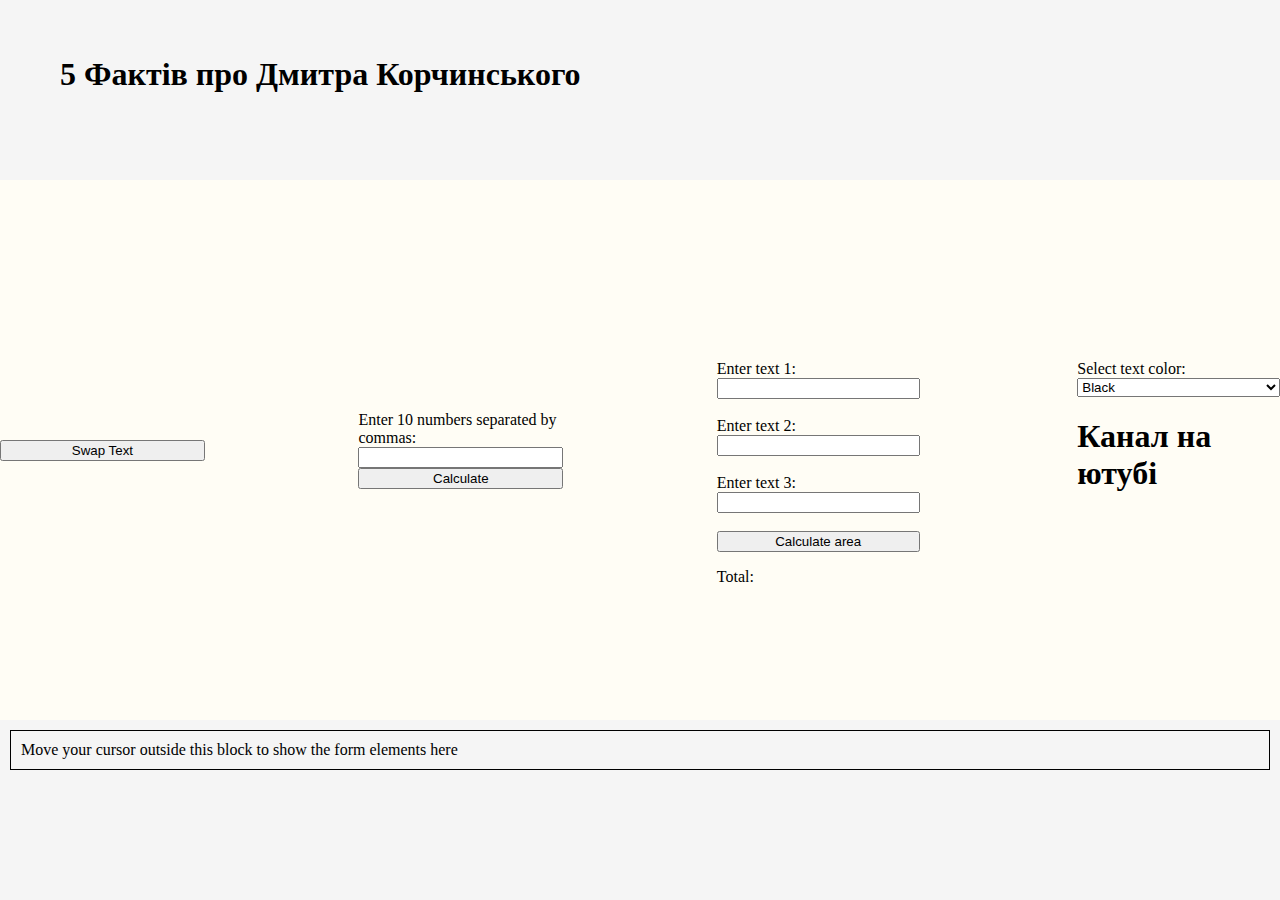
<file: Lab5/index.html>
<!DOCTYPE html>
<html>
<head>
    <meta charset="UTF-8">
    <link rel="stylesheet" href="lab5.css">
    <title>
        Корчинській
    </title>
</head>
<body>
<div class="content">
    <div class="header">
        <div class="header-inner-box" id="1">
            <h1>5 Фактів про Дмитра Корчинського</h1>
        </div>
    </div>
    <div class="container">
        <div class="left-middle-block">
            <button onclick="swapText()">Swap Text</button>
        </div>
        <div class="right-middle-block" id="form">
            <label>Enter 10 numbers separated by commas:</label>
            <input type="text" id="numbersInput">
            <button onclick="calculateMax()">Calculate</button>
        </div>
        <div class="right-big-block">
            <div class="header2">

            </div>
            <div class="small-one">
                <div class="left-onto-block" id="2">


                    <label for="textInput1">Enter text 1:</label>
                    <input type="text" id="textInput1">
                    <br>

                    <label for="textInput2">Enter text 2:</label>
                    <input type="text" id="textInput2">
                    <br>

                    <label for="textInput3">Enter text 3:</label>
                    <input type="text" id="textInput3">
                    <br>


                    <button onclick="calculateArea()">Calculate area</button>

                    <p>Total: <span id="totalText"></span></p>
                </div>
                <div class="right-onto-block" id="6">
                    <label for="colorSelector">Select text color:</label>
                    <select id="colorSelector">
                        <option value="black">Black</option>
                        <option value="red">Red</option>
                        <option value="blue">Blue</option>
                        <option value="green">Green</option>
                    </select>
                    <h1>Канал на ютубі</h1>
                </div>
            </div>
        </div>
    </div>
    <div class="footer">
        <div class="footer-inner-box, block" id="block7">
            Move your cursor outside this block to show the form elements here
        </div>
    </div>
</div>

<script>
    function swapText() {
        const headerElement = document.getElementById('1').querySelector('h1');
        const rightBlockElement = document.getElementById('6').querySelector('h1');

        const headerText = headerElement.textContent;
        const rightBlockText = rightBlockElement.textContent;

        headerElement.textContent = rightBlockText;
        rightBlockElement.textContent = headerText;
    }
</script>

<script>
    function calculateArea(){
        const first = document.getElementById('textInput1').value;
        const second = document.getElementById('textInput2').value;
        const third = document.getElementById('textInput3').value;

        const firstElement = parseInt(first);
        const secondElement = parseInt(second);
        const thirdElement = parseInt(third);
        let p = (firstElement + secondElement + thirdElement) / 2;
        let total = Math.sqrt(p*(p-firstElement)*(p-secondElement)*(p-thirdElement));

        document.getElementById('totalText').textContent = total;
    }
</script>
<script>
    // Function to calculate the number of max values
    function calculateMax() {
        const numbersInput = document.getElementById('numbersInput').value;
        const numbersArray = numbersInput.split(',').map(Number); // Convert input string to an array of numbers
        const maxNumber = Math.max(...numbersArray); // Find the maximum number
        const countMax = numbersArray.filter(num => num === maxNumber).length; // Count occurrences of the maximum number

        // Save the result to cookies
        document.cookie = `maxCount=${countMax}; expires=Thu, 18 Dec 2100 12:00:00 UTC`;

        // Show the result in a dialog window
        alert(`The number of max values is: ${countMax}. Result saved in cookies.`);
    }

    // Function to handle reloading and removing cookies
    function handleReload() {
        const maxCountCookie = document.cookie.replace(/(?:(?:^|.*;\s*)maxCount\s*=\s*([^;]*).*$)|^.*$/, "$1");

        if (maxCountCookie) {
            // Show the stored information from cookies
            alert(`Stored value in cookies: ${maxCountCookie}. Click OK to delete cookies.`);
            document.cookie = 'maxCount=; expires=Thu, 01 Jan 1970 00:00:00 UTC'; // Delete the cookie
            alert('Cookies deleted. Click OK to reload the page.');
            location.reload(); // Reload the page
        }
    }

    // Check for existing cookies on page load
    window.onload = handleReload;
</script>

<script>
    const block6 = document.getElementById('1');
    const colorSelector = document.getElementById('colorSelector');

    const savedColor = localStorage.getItem('textColor');
    if (savedColor) {
        block6.style.color = savedColor;
        colorSelector.value = savedColor;
    }

    colorSelector.addEventListener('change', function () {
        const selectedColor = colorSelector.value;
        block6.style.color = selectedColor;

        localStorage.setItem('textColor', selectedColor);
    });
</script>
<script>
    const block7 = document.getElementById('block7');

    block7.addEventListener('mouseout', function (event) {
        const target = event.relatedTarget;
        if (!block7.contains(target)) {
            block7.innerHTML = `
                    <form id="formData">
                        <label for="inputData">Enter data:</label>
                        <input type="text" id="inputData">
                        <button type="button" onclick="createTable()">Create Table</button>
                    </form>
                `;
        }
    });

    function createTable() {
        const formData = document.getElementById('formData');
        const inputData = document.getElementById('inputData').value.trim();

        if (inputData === '') {
            alert('Please enter data');
            return;
        }

        const tableData = inputData.split(',');

        let tableHTML = '<table>';

        if (tableData.length % 2 === 0) {
            for (let i = 0; i < tableData.length; i += 2) {
                tableHTML += `<tr><td>${tableData[i]}</td><td>${tableData[i + 1]}</td></tr>`;
            }
        } else {
            for (let i = 0; i < tableData.length; i++) {
                tableHTML += `<tr><td colspan="2">${tableData[i]}</td></tr>`;
            }
        }

        tableHTML += '</table>';

        const tableBlock = document.createElement('div');
        tableBlock.innerHTML = tableHTML;
        block7.appendChild(tableBlock);

        localStorage.setItem('tableData', JSON.stringify(tableData));
    }

    window.onload = function() {
        const storedTableData = localStorage.getItem('tableData');

        if (storedTableData) {
            const parsedTableData = JSON.parse(storedTableData);
            createTableFromLocalStorage(parsedTableData);
        }
    }

    function createTableFromLocalStorage(data) {
        let tableHTML = '<table>';

        if (data.length % 2 === 0) {
            for (let i = 0; i < data.length; i += 2) {
                tableHTML += `<tr><td>${data[i]}</td><td>${data[i + 1]}</td></tr>`;
            }
        } else {
            for (let i = 0; i < data.length; i++) {
                tableHTML += `<tr><td colspan="2">${data[i]}</td></tr>`;
            }
        }

        tableHTML += '</table>';

        const tableBlock = document.createElement('div');
        tableBlock.innerHTML = tableHTML;
        block7.appendChild(tableBlock);
    }

    window.onbeforeunload = function() {
        localStorage.removeItem('tableData');
    }
</script>

</body>
</html>
</file>
<file: Lab5/lab5.css>
body{
    padding: 0;
    margin:0;
    background-color: #fffdf5;
}
.block {
    border: 1px solid black;
    padding: 10px;
    margin: 10px;
}
table {
    border-collapse: collapse;
    margin-top: 10px;
}
td {
    border: 1px solid black;
    padding: 8px;
}
.content{

    display: flex;
    flex-direction: column;
    height: 100vh;
}
.container {
    display: flex;
    flex: 1;
    justify-content: space-between;
}

.header,
.footer {
    background-color: #f5f5f5;
    flex: 0 0 20vh;
    justify-content: center;

}
.header-inner-box{
    text-align: left;
    padding: 10px;
    margin: 25px 0 0 50px;
    height: 100px;
    width: 700px;
}
.footer-inner-box{
    text-align: left;
    padding: 10px;
    margin: 25px 0 0 625px;
    height: 100px;
    width: 1200px;

}
.left-middle-block,
.right-middle-block {
    flex-direction: column;
    width: 16%;
    display: flex;
    justify-content: center;
}

.right-big-block{
    flex-direction: column;
    width: 44%;
    display: flex;

}
.small-one{
    flex-direction: row;
    display: flex;
    height: 100%;
}

.left-onto-block,
.right-onto-block{
    width: 50%;
    display: flex;
    flex-direction: column;
}

.left-middle-block {
    flex-direction: column;
}

.left-onto-block{
    margin-right: 14%;
}
.right-onto-block{
    margin-left: 14%;
}

.right-middle-block {
}
.header2{
    flex: 0 0 20vh;
}

.button-19 {
    background-color: rgba(245, 245, 245, 0.11);
    border: solid transparent;
    border-radius: 16px;
    border-width: 0 0 4px;
    box-sizing: border-box;
    color: #FFFFFF;
    cursor: pointer;
    display: inline-block;
    font-family: din-round,sans-serif;
    font-size: 15px;
    font-weight: 700;
    letter-spacing: .8px;
    line-height: 20px;
    margin: 0;
    outline: none;
    overflow: visible;
    padding: 13px 16px;
    text-align: center;
    text-transform: uppercase;
    touch-action: manipulation;
    transform: translateZ(0);
    transition: filter .2s;
    user-select: none;
    -webkit-user-select: none;
    vertical-align: middle;
    white-space: nowrap;
    width: 100%;
}

.button-19:after {
    background-clip: padding-box;
    background-color: rgba(0, 0, 0, 0.94);
    border: solid transparent;
    border-radius: 16px;
    border-width: 0 0 4px;
    bottom: -4px;
    content: "";
    left: 0;
    position: absolute;
    right: 0;
    top: 0;
    z-index: -1;
}


.button-19:focus {
    user-select: auto;
}

.button-19:hover:not(:disabled) {
    filter: brightness(1.1);
    -webkit-filter: brightness(1.1);
}

.button-19:disabled {
    cursor: auto;
}
</file>
